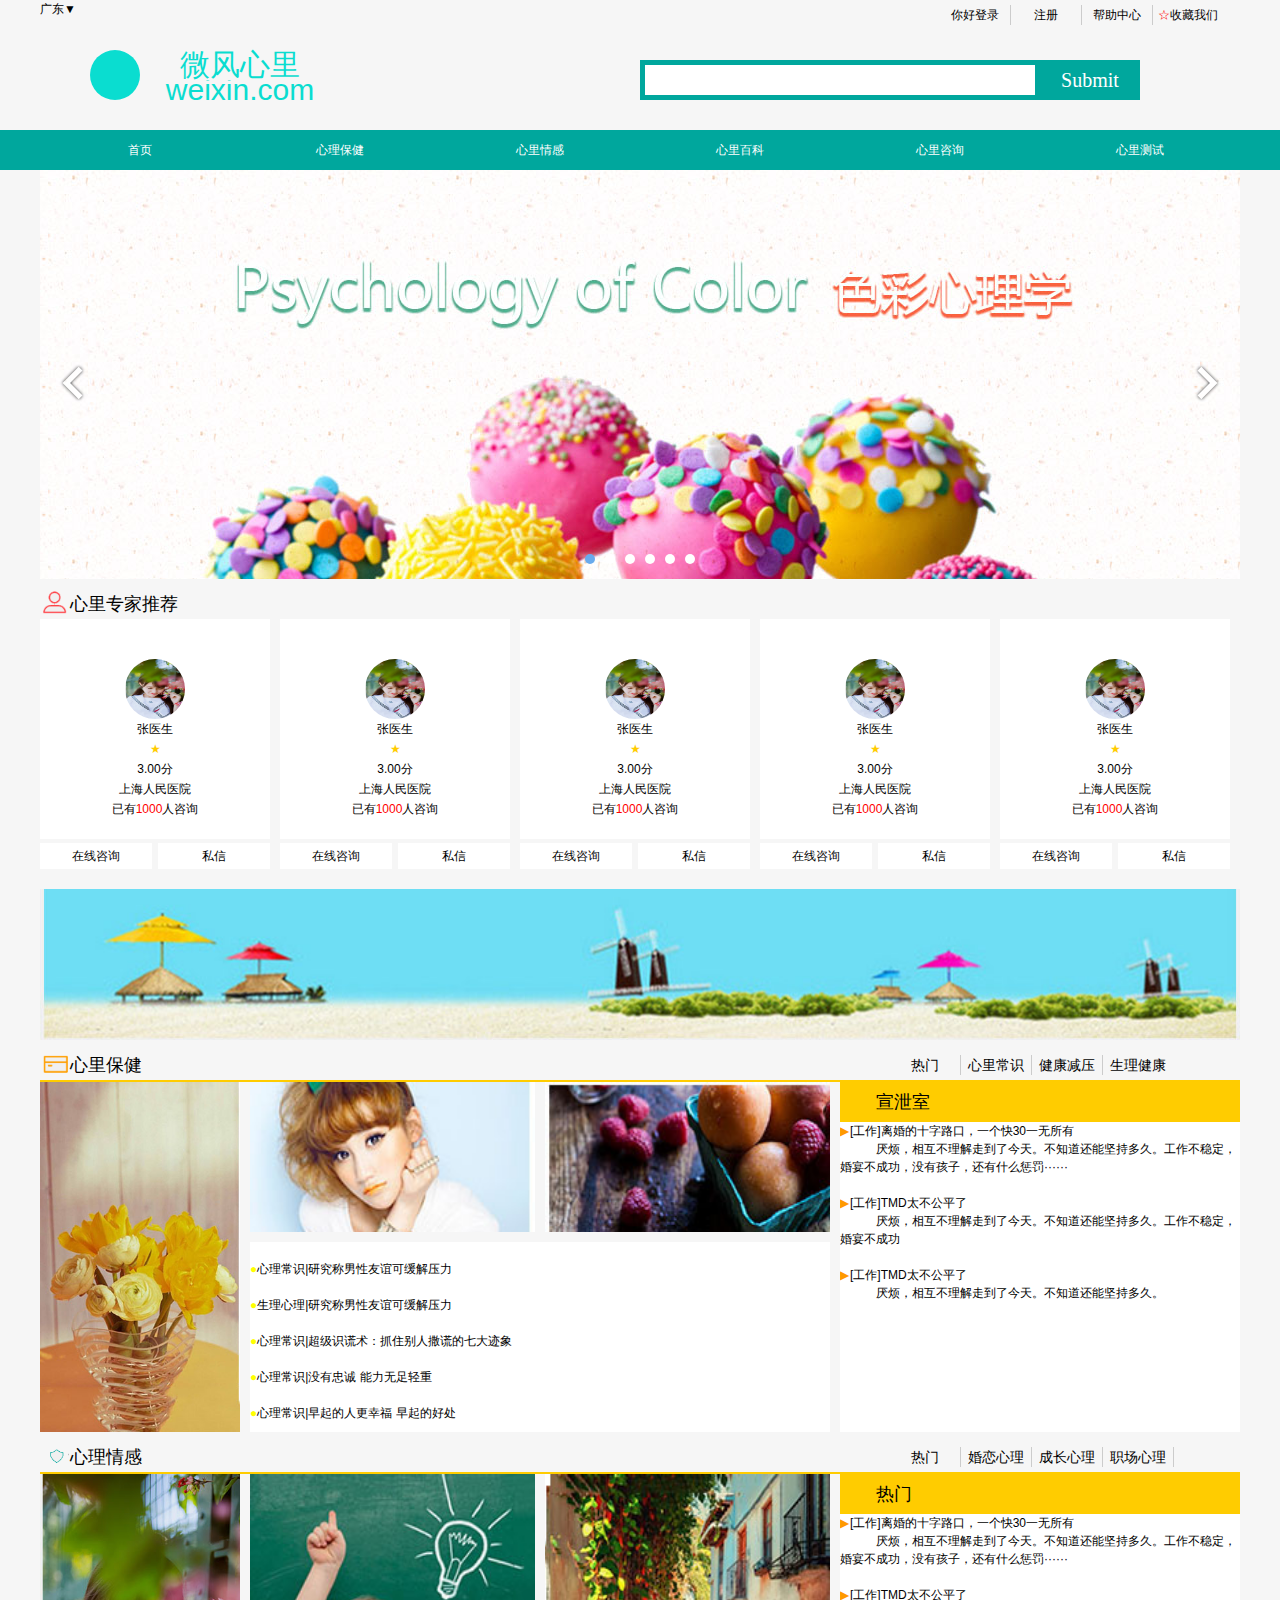
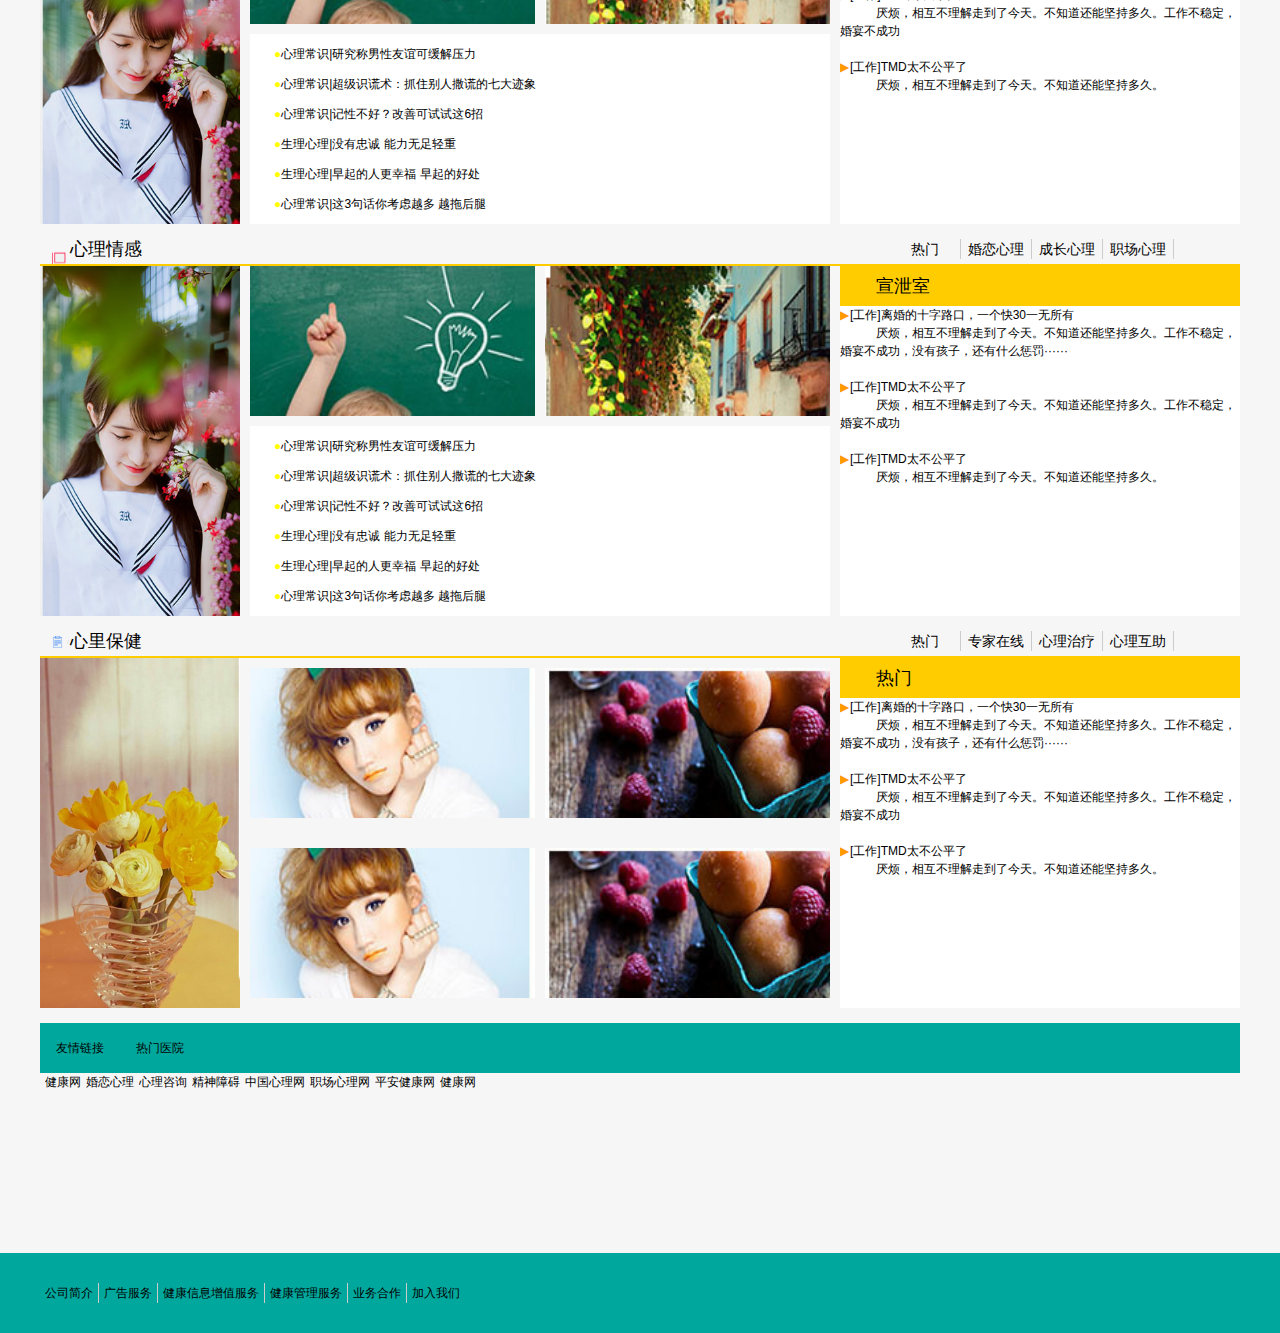
<file: demo/demo1/index.html>
<!doctype html>
<html>
<head>
<meta charset="utf-8">
<title>无标题文档</title>
<link href="style/css.css" rel="stylesheet">
<link href="style/public.css" rel="stylesheet">
<script src="js/weifeng.js"></script>
<script src="js/jquery.min.js"></script>

</head>

<body>
 <div class="public">
     <div class="auto top">
          <div class="top-left">
               <dd onMouseOver="box()" onMouseOut="demo()">广东▼
                  <div id="pro">
                      <li> <a href="#">北京</a></li> <li> <a href="#">北京</a></li> <li> <a href="#">北京</a></li> <li> <a href="#">北京</a></li> <li> <a href="#">北京</a></li> <li> <a href="#">北京</a></li> <li> <a href="#">北京</a></li> <li> <a href="#">北京</a></li> <li> <a href="#">北京</a></li>
                  </div>
               </dd>  
          </div>
          <div class="top-right">
               <ul>
                 <li><a href="#">你好登录</a></li>
                 <li id="li"></li>
                 <li><a href="#">注册</a></li>
                 <li id="li"></li>
                 <li><a href="#">帮助中心</a></li>
                 <li id="li"></li>
                 <li><span style="color:red;">☆<span><a href="#">收藏我们</a></li>
             </ul>
 
          </div>
     </div>
 </div>           
   <!-- 以上是顶部 -->
 
 
 
 
 <div class="public">
 
    <div class="auto head">
        <div class="head-left">
             <div class="logo">
                 <dd></dd>
             </div>
             
             <div class="name">
                  <dd>微风心里</dd>
                  
                  <dt>weixin.com</dt>
             </div>
        </div>
        <div class="head-right">
             <form>
                 <input type="search" class="search">
                 <input type="submit"  class="btn">
             </form>
        </div>
    </div>
 </div>
 
 <!-- 以上是头部 -->
 <div class="public back">
 <div class="auto nav">
         <ul>
              <li><a href="#">首页</a></li>
              <li><a href="#">心理保健</a></li>
              <li><a href="#">心里情感</a></li>
              <li><a href="#">心里百科</a></li>
              <li><a href="#">心里咨询</a></li>
              <li><a href="#">心里测试</a></li>
         </ul>
       
       </div>
 </div>
 <!-- 以上是导航 -->
 <div class="public">
     <div class="auto">
      <div id="playBox">
        <div class="pre"></div>
        <div class="next"></div>
           <div class="smalltitle">
         <ul>
            <li class="thistitle"></li>
            <li></li>
            <li></li>
            <li></li>
            <li></li>
            <li></li>
       </ul>
        </div>
        <ul class="oUlplay">
        <li><a href="#" target="_blank"><img src="image/1.jpg" /></a></li>
        <li><a href="#" target="_blank"><img src="image/2.jpg" /></a></li>
        <li><a href="#" target="_blank"><img src="image/3.jpg" /></a></li>
        <li><a href="#" target="_blank"><img src="image/4.jpg" /></a></li>
        <li><a href="#" target="_blank"><img src="image/5.jpg" /></a></li>
        <li><a href="#" target="_blank"><img src="image/6.jpg" /></a></li>
       </ul>
     </div>
     </div>
 </div>
 
 
 
 <div class="public">
    <div class="auto">
        <div class="title"><img src="image/1-1.png" class="bbb">心里专家推荐</div>
         
        <div class="list">
            <div class="lister one" id="list-up1" onMouseOut="hidedoctor(1)">
                <dt>
                  <div class="hr">
                    <hr style="margin-top:10px;">
                  </div>
                  <div class="hr">医生信息</div>
                  <div class="hr">
                   <hr style="margin-top:10px;">
                  </div>
                </dt>
                <dd>姓名：张医生</dd>
                <dd>专业资历:国家级心理咨询师</dd>
                <dd>资质证号:12345678</dd>
                <dd>满意度:<span>★</span></dd>
                <dd>回复速度:<span>★</span></dd>
                <dd>在线时间:<span>★</span></dd>
                <dd>服务时间：9：00-12:00</dd>
            </div>
              
           <div class="lister" >
                 <div class="up" onMouseOver="showdoctor(1)" >
                    <dt>
                       <img src="image/20-1.jpg" class="bor">
                    </dt>
                    <dd>张医生</dd>
                    <dd id="pic1" style="color:#FC0;">★</dd>
                    <dd>3.00分</dd>
                    <dd>上海人民医院</dd>
                    <dd>已有<span id="num1" style="color:red;">1000</span>人咨询</dd>
                 </div>
                 <div class="down">
                    <dd  class="dd-btn">在线咨询</dd>
                    <dd  class="dd-btn dd-left" >私信</dd>
                 </div>
            </div>
        
             <div class="lister one" id="list-up2" onMouseOut="hidedoctor(2)">
                <dt>
                  <div class="hr">
                    <hr style="margin-top:10px;">
                  </div>
                  <div class="hr">医生信息</div>
                  <div class="hr">
                   <hr style="margin-top:10px;">
                  </div>
                </dt>
                <dd>姓名：张医生</dd>
                <dd>专业资历:国家级心理咨询师</dd>
                <dd>资质证号:12345678</dd>
                <dd>满意度:<span>★</span></dd>
                <dd>回复速度:<span>★</span></dd>
                <dd>在线时间:<span>★</span></dd>
                <dd>服务时间：9：00-12:00</dd>
            </div>
           <div class="lister one">
                 <div class="up" onMouseOver="showdoctor(2)">
                    <dt>
                       <img src="image/20-1.jpg" class="bor">
                    </dt>
                    <dd>张医生</dd>
                    <dd id="pic2" style="color:#FC0;">★</dd>
                    <dd>3.00分</dd>
                    <dd>上海人民医院</dd>
                    <dd>已有<span id="num2" style="color:red;">1000</span>人咨询</dd>
                 </div>
                 <div class="down">
                    <dd  class="dd-btn" onClick="add(2)">在线咨询</dd>
                    <dd  class="dd-btn dd-left" >私信</dd>
                 </div>
            </div>
            <div class="lister one" id="list-up3"  onMouseOut="hidedoctor(3)">
                <dt>
                  <div class="hr">
                    <hr style="margin-top:10px;">
                  </div>
                  <div class="hr">医生信息</div>
                  <div class="hr">
                   <hr style="margin-top:10px;">
                  </div>
                </dt>
                <dd>姓名：张医生</dd>
                <dd>专业资历:国家级心理咨询师</dd>
                <dd>资质证号:12345678</dd>
                <dd>满意度:<span>★</span></dd>
                <dd>回复速度:<span>★</span></dd>
                <dd>在线时间:<span>★</span></dd>
                <dd>服务时间：9：00-12:00</dd>
           </div>
           <div class="lister one">
                 <div class="up" onMouseOver="showdoctor(3)">
                    <dt>
                       <img src="image/20-1.jpg" class="bor">
                    </dt>
                    <dd>张医生</dd>
                    <dd id="pic3" style="color:#FC0;">★</dd>
                    <dd>3.00分</dd>
                    <dd>上海人民医院</dd>
                    <dd>已有<span id="num3" style="color:red;">1000</span>人咨询</dd>
                 </div>
                  <div class="down">
                    <dd class="dd-btn" onClick="add(3)">在线咨询</dd>
                    <dd class="dd-btn dd-left" >私信</dd>
                 </div>
            </div>
             <div class="lister one" id="list-up4"  onMouseOut="hidedoctor(4)">
                <dt>
                  <div class="hr">
                    <hr style="margin-top:10px;">
                  </div>
                  <div class="hr">医生信息</div>
                  <div class="hr">
                   <hr style="margin-top:10px;">
                  </div>
                </dt>
                <dd>姓名：张医生</dd>
                <dd>专业资历:国家级心理咨询师</dd>
                <dd>资质证号:12345678</dd>
                <dd>满意度:<span>★</span></dd>
                <dd>回复速度:<span>★</span></dd>
                <dd>在线时间:<span>★</span></dd>
                <dd>服务时间：9：00-12:00</dd>
            </div>
            <div class="lister one">
                 <div class="up" onMouseOver="showdoctor(4)">
                    <dt>
                       <img src="image/20-1.jpg" class="bor">
                    </dt>
                    <dd>张医生</dd>
                    <dd style="color:#FC0;" id="pic4">★</dd>
                    <dd>3.00分</dd>
                    <dd>上海人民医院</dd>
                    <dd>已有<span id="num4" style="color:red;">1000</span>人咨询</dd>
                 </div>
                  <div class="down">
                    <dd class="dd-btn"  onClick="add(4)">在线咨询</dd>
                    <dd class="dd-btn dd-left" >私信</dd>
                 </div>
            </div>
             <div class="lister one" id="list-up5"  onMouseOut="hidedoctor(5)">
                <dt>
                  <div class="hr">
                    <hr style="margin-top:10px;">
                  </div>
                  <div class="hr">医生信息</div>
                  <div class="hr">
                   <hr style="margin-top:10px;">
                  </div>
                </dt>
                <dd>姓名：张医生</dd>
                <dd>专业资历:国家级心理咨询师</dd>
                <dd>资质证号:12345678</dd>
                <dd>满意度:<span>★</span></dd>
                <dd>回复速度:<span>★</span></dd>
                <dd>在线时间:<span>★</span></dd>
                <dd>服务时间：9：00-12:00</dd>
            </div>
            <div class="lister one">
                 <div class="up" onMouseOver="showdoctor(5)">
                    <dt>
                       <img src="image/20-1.jpg" class="bor">
                    </dt>
                    <dd>张医生</dd>
                    <dd style="color:#FC0;" id="pic5">★</dd>
                    <dd>3.00分</dd>
                    <dd>上海人民医院</dd>
                    <dd>已有<span id="num5" style="color:red;">1000</span>人咨询</dd>
                 </div>
                  <div class="down">
                    <dd class="dd-btn" onClick="add(5)">在线咨询</dd>
                    <dd class="dd-btn dd-left" >私信</dd>
                 </div>
            </div>
        </div>
    </div>
 </div>
 
  <!-- 医生列表信息 -->
 
 
 
 <div class="public">
    <div class="auto">
        <img src="image/adv.jpg" class="bann">
    </div>
 </div>
 
  <!-- 以上广告-->
 <div class="public">
     <div class="auto">
         <div class="title two">
         <div class="tab1">
           <img src="image/1-2.png" class="aaa">心里保健
         </div>
          <div class="tab2">
              <ul>
                 <li onMouseOver="showtab(1)">热门</li>
                 <li id="li"></li>
                 <li onMouseOver="showtab(2)">心里常识</li>
                 <li id="li"></li>
                 <li onMouseOver="showtab(3)">健康减压</li>
                 <li id="li"></li>
                 <li onMouseOver="showtab(4)">生理健康</li>
              </ul>
          </div>
         </div>
         
         <div class="pyh">
             <div class="pyh-left">
                  <dd onMouseOver="showfont(1)" onMouseOut="hidefont(1)"><img src="image/10-1.jpg" class="demo"></dd>
                  <dt id="fontshow1" >压力来临的六大先兆 你的压力大吗</dt>
             </div>
             <div class="pyh-midd">
                 <div class="pyh-midd-up">
                    <dd><img src="image/10-2.jpg" class="demo"></dd>
                    <dt><img src="image/10-3.jpg" class="demo"></dt>
                 </div>
                <div class="pyh-midd-down">
                     <div id="result" >
                       <ul></ul>
                     </div>               
                 </div>
             </div>
             <div id="pyh-right">
                <div id="tabshow1">
                  <div class="utitle">
                       宣泄室
                  </div>
                 <div class="dd">
                     <span style="color:#F90">▶</span> <dd>[工作]离婚的十字路口，一个快30一无所有</dd>
                     <dt>厌烦，相互不理解走到了今天。不知道还能坚持多久。工作不稳定，婚宴不成功，没有孩子，还有什么惩罚······</dt>
                     <br>
                     <span style="color:#F90">▶</span> <dd>[工作]TMD太不公平了</dd>
                     <dt>厌烦，相互不理解走到了今天。不知道还能坚持多久。工作不稳定，婚宴不成功</dt>
                      <br>
                     <span style="color:#F90">▶</span> <dd>[工作]TMD太不公平了</dd>
                     <dt>厌烦，相互不理解走到了今天。不知道还能坚持多久。</dt>
                 </div> 
               </div>
               <div id="tabshow2">
                    <div class="utitle">
                      心理常识
                    </div>
               </div>
               <div id="tabshow3">
                    <div class="utitle">
                      健康减压
                    </div>
               </div>
                <div id="tabshow4">
                    <div class="utitle">
                      生理健康
                    </div>    
               </div>
             </div>
         </div>
     </div>
 </div>
 <div class="public">
     <div class="auto">
         <div class="title two">
         <div class="tab1">
           <img src="image/1-3.png" class="aaa">心理情感
         </div>
          <div class="tab2">
              <ul>
                 <li onMouseOver="showtab(11)">热门</li>
                 <li id="li"></li>
                 <li onMouseOver="showtab(12)">婚恋心理</li>
                  <li id="li"></li>
                 <li onMouseOver="showtab(13)">成长心理</li>
                  <li id="li"></li>
                 <li onMouseOver="showtab(14)">职场心理</li>
                  <li id="li"></li>
                 <li onMouseOver="showtab(15)">人际交往</li>
              </ul>
          </div>
         </div>  
         <div class="pyh">
             <div class="pyh-left">
                  <dd onMouseOver="showfont(2)" onMouseOut="hidefont(2)"><img src="image/20-1.jpg" class="demo"></dd>
                  <dt id="fontshow2" >害羞的女孩更忠诚</dt>
             </div>
             <div class="pyh-midd">
                 <div class="pyh-midd-up">
                    <dd><img src="image/20-2.jpg" class="demo"></dd>
                    <dt><img src="image/20-3.jpg" class="demo"></dt>
                 </div>
                <div class="pyh-midd-down">
                   <dd><span style="color:yellow">●</span><a href="#">心理常识<span>|</span>研究称男性友谊可缓解压力</a></dd>
                   <dd><span style="color:yellow">●</span><a href="#">心理常识<span>|</span>超级识谎术：抓住别人撒谎的七大迹象</a></dd>
                   <dd><span style="color:yellow">●</span><a href="#">心理常识<span>|</span>记性不好？改善可试试这6招</a></dd>
                   <dd><span style="color:yellow">●</span><a href="#">生理心理<span>|</span>没有忠诚 能力无足轻重</a></dd>
                   <dd><span style="color:yellow">●</span><a href="#">生理心理<span>|</span>早起的人更幸福 早起的好处</a></dd>
                   <dd><span style="color:yellow">●</span><a href="#">心理常识<span>|</span>这3句话你考虑越多 越拖后腿</a></dd>
                    
                 </div>
             </div>
             <div id="pyh-right">
                 <div id="tabshow11">
                  <div class="utitle">
                       热门
                  </div>
                 <div class="dd">
                     <span style="color:#F90">▶</span> <dd>[工作]离婚的十字路口，一个快30一无所有</dd>
                     <dt>厌烦，相互不理解走到了今天。不知道还能坚持多久。工作不稳定，婚宴不成功，没有孩子，还有什么惩罚······</dt>
                     <br>
                     <span style="color:#F90">▶</span> <dd>[工作]TMD太不公平了</dd>
                     <dt>厌烦，相互不理解走到了今天。不知道还能坚持多久。工作不稳定，婚宴不成功</dt>
                      <br>
                     <span style="color:#F90">▶</span> <dd>[工作]TMD太不公平了</dd>
                     <dt>厌烦，相互不理解走到了今天。不知道还能坚持多久。</dt>
                 </div> 
               </div>
               <div id="tabshow12">
                    <div class="utitle">
                    婚恋心理
                    </div>
               </div>
               <div id="tabshow13">
                    <div class="utitle">
                      成长心理
                    </div>
               </div>
                <div id="tabshow14">
                    <div class="utitle">
                      职场心理
                    </div>    
               </div>
               <div id="tabshow15">
                    <div class="utitle">
                      人际交往
                    </div>    
               </div>
             </div>
         </div>
     </div>
 </div>
<div class="public">
     <div class="auto">
         <div class="title two">
         <div class="tab1">
           <img src="image/1-4.png" class="aaa">心理情感
         </div>
          <div class="tab2">
              <ul>
                 <li>热门</li>
                 <li id="li"></li>
                 <li>婚恋心理</li>
                  <li id="li"></li>
                 <li>成长心理</li>
                  <li id="li"></li>
                 <li>职场心理</li>
                 <li id="li"></li>
                 <li>人际交往</li>
              </ul>
          </div>
         </div>
         
         
         <div class="pyh">
             <div class="pyh-left">
                  <dd onMouseOver="showfont(3)" onMouseOut="hidefont(3)")"><img src="image/20-1.jpg" class="demo"></dd>
                  <dt id="fontshow3">害羞的女孩更忠诚</dt>
             </div>
             <div class="pyh-midd">
                 <div class="pyh-midd-up">
                    <dd><img src="image/20-2.jpg" class="demo"></dd>
                    <dt><img src="image/20-3.jpg" class="demo"></dt>
                 </div>
                <div class="pyh-midd-down">
                   <dd><span style="color:yellow">●</span><a href="#">心理常识<span>|</span>研究称男性友谊可缓解压力</a></dd>
                   <dd><span style="color:yellow">●</span><a href="#">心理常识<span>|</span>超级识谎术：抓住别人撒谎的七大迹象</a></dd>
                   <dd><span style="color:yellow">●</span><a href="#">心理常识<span>|</span>记性不好？改善可试试这6招</a></dd>
                   <dd><span style="color:yellow">●</span><a href="#">生理心理<span>|</span>没有忠诚 能力无足轻重</a></dd>
                   <dd><span style="color:yellow">●</span><a href="#">生理心理<span>|</span>早起的人更幸福 早起的好处</a></dd>
                   <dd><span style="color:yellow">●</span><a href="#">心理常识<span>|</span>这3句话你考虑越多 越拖后腿</a></dd>
                    
                 </div>
             </div>
             <div id="pyh-right">
                  <div class="utitle">
                       宣泄室
                  </div>
                  <div class="dd">
                     <span style="color:#F90">▶</span> <dd>[工作]离婚的十字路口，一个快30一无所有</dd>
                     <dt>厌烦，相互不理解走到了今天。不知道还能坚持多久。工作不稳定，婚宴不成功，没有孩子，还有什么惩罚······</dt>
                     <br>
                     <span style="color:#F90">▶</span> <dd>[工作]TMD太不公平了</dd>
                     <dt>厌烦，相互不理解走到了今天。不知道还能坚持多久。工作不稳定，婚宴不成功</dt>
                      <br>
                     <span style="color:#F90">▶</span> <dd>[工作]TMD太不公平了</dd>
                     <dt>厌烦，相互不理解走到了今天。不知道还能坚持多久。</dt>
                 </div> 
             </div>
         </div>
     </div>
 </div>
 <div class="public">
     <div class="auto">
         <div class="title two">
         <div class="tab1">
           <img src="image/1-5.png" class="aaa">心里保健
         </div>
          <div class="tab2">
               <ul>
                <li >热门</li>
                <li id="li"> </li>
                <li >专家在线</li>
                <li id="li"> </li>
                <li >心理治疗</li>
                <li id="li"> </li>
                <li >心理互助</li>
                <li id="li"> </li>
                <li >心理测试</li>
                <li id="li"> </li>
              </ul>
          </div>
         </div>
         
         
         <div class="pyh">
             <div class="pyh-left">
                  <dd onMouseOver="showfont(4)" onMouseOut="hidefont(4)"><img src="image/10-1.jpg" class="demo"></dd>
                  <dt id="fontshow4">压力来临的六大先兆 你的压力大吗</dt>
             </div>
             <div class="pyh-midd">
                 <div class="pyh-midd-up" style="margin-top:10px;">
                    <dd><img src="image/10-2.jpg" class="demo"></dd>
                    <dt><img src="image/10-3.jpg" class="demo"></dt>
                 </div>
                <div class="pyh-midd-up" style="margin-top:30px;">
                    <dd><img src="image/10-2.jpg" class="demo"></dd>
                    <dt><img src="image/10-3.jpg" class="demo"></dt>
                 </div>
             </div>
             <div id="pyh-right">
                  <div id="tabshow11">
                  <div class="utitle">
                       热门
                  </div>
                 <div class="dd">
                     <span style="color:#F90">▶</span> <dd>[工作]离婚的十字路口，一个快30一无所有</dd>
                     <dt>厌烦，相互不理解走到了今天。不知道还能坚持多久。工作不稳定，婚宴不成功，没有孩子，还有什么惩罚······</dt>
                     <br>
                     <span style="color:#F90">▶</span> <dd>[工作]TMD太不公平了</dd>
                     <dt>厌烦，相互不理解走到了今天。不知道还能坚持多久。工作不稳定，婚宴不成功</dt>
                      <br>
                     <span style="color:#F90">▶</span> <dd>[工作]TMD太不公平了</dd>
                     <dt>厌烦，相互不理解走到了今天。不知道还能坚持多久。</dt>
                 </div> 
               </div>
               <div id="tabshow12">
                    <div class="utitle">
                    婚恋心理
                    </div>
               </div>
               <div id="tabshow13">
                    <div class="utitle">
                      成长心理
                    </div>
               </div>
                <div id="tabshow14">
                    <div class="utitle">
                      职场心理
                    </div>    
               </div>
               <div id="tabshow15">
                    <div class="utitle">
                      人际交往
                    </div>    
               </div>
             </div>
             </div>
         </div>
     </div>
 </div>
  <div class="public">
      <div class="back auto" style="margin-top:15px;">
           <span id="foot-dd1" onMouseOver="showfoot()">友情链接</span>
           <span id="foot-dd2" onMouseOver="showfoot1()">热门医院</span>
      </div>
 </div>
 <div class="public">
       <div class="auto footer">
          <ul id="friend" >
           <li><a href="#">健康网</a></li>
           <li><a href="#">婚恋心理</a></li>
           <li><a href="#">心理咨询</a></li>
           <li><a href="#">精神障碍</a></li>
           <li><a href="#">中国心理网</a></li>
           <li><a href="#">职场心理网</a></li>
           <li><a href="#">平安健康网</a></li>
           <li><a href="#">健康网</a></li>
          </ul>
          <ul id="hosepity" style="display:none">
           <li><a href="#">热门医院</a></li>
           <li><a href="#">中山医院</a></li>
           <li><a href="#">广西医院</a></li>
           <li><a href="#">北京医院</a></li>
           <li><a href="#">东方医院</a></li>
           <li><a href="#">深圳医院</a></li>
           <li><a href="#">平安健康网</a></li>
           <li><a href="#">健康网</a></li>
          </ul>
      </div>
 </div>
 <div class="public back">
     
     <div class="auto end">
        <ul>
        <li><a href="#">公司简介</a></li>
        <li id="li1"></li>
        <li><a href="#">广告服务</a></li>
        <li id="li1"></li>
        <li><a href="#">健康信息增值服务</a></li>
        <li id="li1"></li>
        <li><a href="#">健康管理服务</a></li>
        <li id="li1"></li>
        <li><a href="#">业务合作</a></li>
        <li id="li1"></li>
        <li><a href="#">加入我们</a></li>
       </ul>
     </div>
 </div>
             
</body>
</html>
<script type="text/javascript">
var sty='style="color:yellow;"';
var s='<span '+sty+'>●</span>';
			$(document).ready(function(){
				//页面自动加载的时候 显示数据
                console.log(s);
					$.ajax({
						url:"json/json.json",
						// URL 你的JSON的路径
						type:"get",
						 //你采用什么方法  //同步和异步方法 
						datatype:"json",
						//采用什么是数据类型
						success:function(data){
					    // 如果数据库及读取成功 则返回一下数据库
						$.each(data, function(i,item) {
						   // 遍历所有的数据集合
						var content='<br>'+'<li>'+s+item.name+'|'+item.dec+'</li>';
							//这个里面的标签只能作为字符串类型
						$("#result").append(content);
							//开始追加内容
						});
						}
					});		
			});
</script>
</file>
<file: demo/demo1/style/css.css>
.clear{
	clear:both;
}
 .top{
	height:30px;
}
.top-left{
	height:30px;
	float:left;
	width:900px;
}
#top-left dd{
	line-height:30px;
	height:30px;
}
#pro{
	width:355px;
	height:210px;
	background:#00a79d;
	display:none;
	position:absolute;
	z-index:99;
}
#pro li{
	float:left;
	width:50px;
	height:20px;
	text-align:center;
}

.top-right{
	height:30px;
	float:left;
	width:300px;
}
.top-right ul li{
	float:left;
	width:70px;
	height:30px;
	line-height:30px;
	text-align:center;
}
#li{
	width:1px;
	height:20px;
	background:#ccc;
	float:left;
	margin-top:5px;
}
.head{
	height:100px;

}
.head-left{
	float:left;
	width:600px;
	height:100px;
}
.logo{
	width:100px;
	height:100px;
	float:left;
}
.logo dd{
	width:50px;
	height:50px;
	background:#0addd0;
	border-radius:50%;
	margin-top:20px;
	float:right;
}
.name{
	width:200px;
	height:100px;
	float:left;
}
.name dd{
	width:200px;
	height:50px;
	line-height:70px;
	text-align:center;
	font-size:30px;
	font-family:"黑体";
	color:#0addd0;
}
.name dt{
	width:200px;
	height:40px;

	text-align:center;
	font-size:30px;
	color:#0addd0;
	line-height:20px;
}
.head-right{
	float:left;
	width:600px;
	height:100px;
}
.search{
	width:400px;
	height:40px;
	float:left;
	border:5px solid #00a79d;
	margin-top:30px;
}
.btn{
	width:100px;
	height:40px;
	float:left;
	border:0px;
	background:#00a79d;
	color:#FFF;
	font-family:"黑体";
	font-size:20px;
	margin-top:30px;
}

.nav{
	height:40px;
}
.nav ul li{
	width:200px;
	height:40px;
	line-height:40px;
	text-align:center;
	float:left;
	color:#FFF;
}
.nav ul li a:link{
	width:200px;
	height:40px;
	line-height:40px;
	text-align:center;
	float:left;
	color:#FFF;
}
.nav ul li a:hover{
	width:200px;
	height:40px;
	line-height:40px;
	text-align:center;
	float:left;
	color:#000;
	background:#FFF;
}
.imgs{
	width:100%;
	height:598px;
}
.aaa{
	margin-top:5px;
	width:30px;
}
.bbb{
	margin-top:-0px;
	width:30px;
}
.list{
	width:1200px;
	height:250px;	

}
.lister{
	width:230px;
	height:250px;
    float:left;
	position:relative;
}
#list-up1,#list-up2,#list-up3,#list-up4,#list-up5{
	display:none;
}


.up{
    width:230px;
    height:220px;
	background:white;
	text-align:center;
}
.up dt{
	width:230px;
	height:60px;
	text-align:center;
	margin-top:40px;
}
.bor{
	width:60px;
	height:60px;
	border-radius:50%;

}
.up dd{
	line-height:20px;
	text-align:center;
}
.down{
   width:230px;
   height:30px;
}
.hr{
	width:70px;
	float:left;
	height:30px;
	text-align:center;
}

#list1{
	background:#3CF;
}
#list1 dd{
	text-indent:2em;
}
.bann{
	width:100%;
	height:auto;
	margin-top:20px;
}
.tab1{
	float:left;
	width:800px;
	height:30px;
}
.tab2{
	float:left;
	width:350px;
	height:30px;
	margin-left:50px;
}
.tab2 ul li{
	width:70px;
	float:left;
	height:30px;
	line-height:30px;
	text-align:center;
	font-family:Verdana, Geneva, sans-serif;
	font-size:14px;
}
.pyh-left{
	width:200px;
	height:350px;
	float:left;
	background:#F30;
}
.pyh-left dd{
	width:200px;
	height:350px;
	position:absolute;
	z-index:0;
}
.pyh-left dt{
	margin-top:300px;
	width:200px;
	height:50px;
	position:absolute;
	z-index:1;
	opacity:0.5;  /* 透明度*/
	display:none;
	background:#FFF;
	text-align:center;
	line-height:50px;
}
.pyh-midd{
	width:580px;
	margin-left:10px;
	height:350px;
	float:left;
}
.pyh-midd-up{
	width:580px;
	height:150px;
}
.pyh-midd-up dd{
	float:left;
	width:285px;
	height:150px;
	background:#39F;
}
.pyh-midd-up dt{
	float:left;
	width:285px;
	height:150px;
	background:#39F;
	margin-left:10px;
	
}

.pyh-midd-down{
	width:580px;
	height:190px;
	margin-top:10px;
	background:white;

}
.pyh-midd-down dd{
	width:580px;
	height:20px;
	line-height:20px;
	text-indent:2em;
	margin-top:10px;
}
#pyh-right{
	width:400px;
	margin-left:10px;
	height:350px;
	float:left;
	background:#FFF;
	position:relative;
}
#tabshow1,#tabshow11,#tabshow21,#tabshow31{
	width:400px;
	height:350px;
	position:absolute;
}
#tabshow2,#tabshow3,#tabshow4,#tabshow5,tabshow12,#tabshow13,#tabshow14,#tabshow15,#tabshow22,#tabshow23,#tabshow24,#tabshow25,tabshow32,#tabshow33,#tabshow34,#tabshow35{
	width:400px;
	height:350px;
	position:absolute;
	display:none;}
	
.utitle{
	width:400px;
	background:#FC0;
	color:#000;
	height:40px;
	font-size:18px;
	text-indent:2em;
	line-height:40px;
}
.dd span{
	width:10px;
	height:10px;
	float:left;
}
.dd dd{
	width:380px;
	float:left;
}
.dd dt{
	text-align:left;
	background:#FFF;
	width:400px;
	text-indent:3em;
}
.demo{
	width:100%;
	height:350px;
}
.dd-btn{
	width:112px;
	height:26px;
	float:left;
	background:white;
	text-align:center;
	line-height:26px;
	margin-top:4px;
}
.dd-left{
	margin-left:6px;}
#foot-dd1{
	width:80px;
	height:50px;
	text-align:center;
	line-height:50px;
	float:left;
}
#foot-dd2{
	width:80px;
	height:50px;
	text-align:center;
	line-height:50px;
	float:left;
}
#foot-dd1:hover{
	height:48px;
	background:white;
}
#foot-dd2:hover{
	height:48px;
	background:white;
}
.footer{
	width:100%;
	height:180px;
}
.footer ul
{
	width:100%;
	height:180px;
	
	}
.footer ul li{
	float:left;
	margin-left:5px;
	text-align:center;
}
	
.end{
	width:100%;
	height:80px;
}
.end ul
{
	width:100%;
	height:80px;
	
	}
.end ul li{
	float:left;
	margin-left:5px;
	text-align:center;
	line-height:80px;
}
#li1{
	width:1px;
	height:20px;
	background:#ccc;
	float:left;	
	margin-top:30px;
}







*{ margin:0; padding:0; list-style:none;}
#divSmallBox{overflow:hidden;*display:inline;*zoom:1;width:10px;height:10px;margin:0 5px;border-radius:10px;background:#ffffff;}
#playBox{ width:1200px; height:409px; margin:0 auto; background:#333; position:relative; overflow:hidden;}
#playBox .oUlplay { width:99999px; position:absolute; left:0; top:0;}
#playBox .oUlplay li{ float:left;}
#playBox .pre{ cursor:pointer; width:45px; height:45px; background:url(../image/l.png) no-repeat; position:absolute; top:190px; left:10px; z-index:10;}
#playBox .next{ cursor:pointer; width:45px; height:45px; background:url(../image/r.png) no-repeat; position:absolute; top:190px; right:10px; z-index:10;}
#playBox .smalltitle {width:1200px; height:10px; position:absolute; bottom:15px; z-index:10}
#playBox .smalltitle ul{ width:120px; margin:0 auto;}
#playBox .smalltitle ul li{ width:10px; height:10px; margin:0 5px; border-radius:10px; background:#ffffff; float:left; overflow:hidden;*display:inline;*zoom:1;}
#playBox .smalltitle .thistitle{ background:#69aaec;}
</file>
<file: demo/demo1/style/public.css>
html {
	 overflow-y:scroll;
	 background:#F6F6F6;
	 font-family:Verdana, Geneva, sans-serif;
	 }
body {
	margin:0; 
	padding:0; 
    font:12px/1.5 \5b8b\4f53,Arial,sans-serif;background:#F6F6F6; 
	position:relative;
	}
div,dl,dt,dd,ul,ol,li,h1,h2,h3,h4,h5,h6,pre,form,fieldset,input,textarea,blockquote,p{
	padding:0; margin:0;

}

table,td,tr,th{font-size:12px;}
ol,ul {list-style:none;overflow: hidden;}
dd,dt,div,dl,li,tt{
	overflow:hidden;
}
li{list-style-type:none;}
img{vertical-align:top;border:0;}
h1,h2,h3,h4,h5,h6{
	font-size:inherit;  /*继承*/
	font-weight:normal;
	}
address,cite,code,em,th,i{font-weight:normal; font-style:normal;}
a{color:#000; text-decoration:none;}
a:visited {text-decoration:none; color:#000;}
a:hover {color:#000;text-decoration:none;}
a:active {color:#000;}
*{margin: 0px; padding: 0px;}

input,button,select,textarea{outline:none;}
.auto{
	width:1200px;
	margin:0 auto;
	height:auto;
}
.public{
	width:100%;
}
.back{
	background:#00a79d;
}
.title{
	width:100%;
	height:30px;
	line-height:30px;
	font-family:"黑体";
	font-size:18px;
	margin-top:10px;
}
.one{
	margin-left:10px;
}
.two{
	border-bottom:2px solid #FC0;
}
</file>
